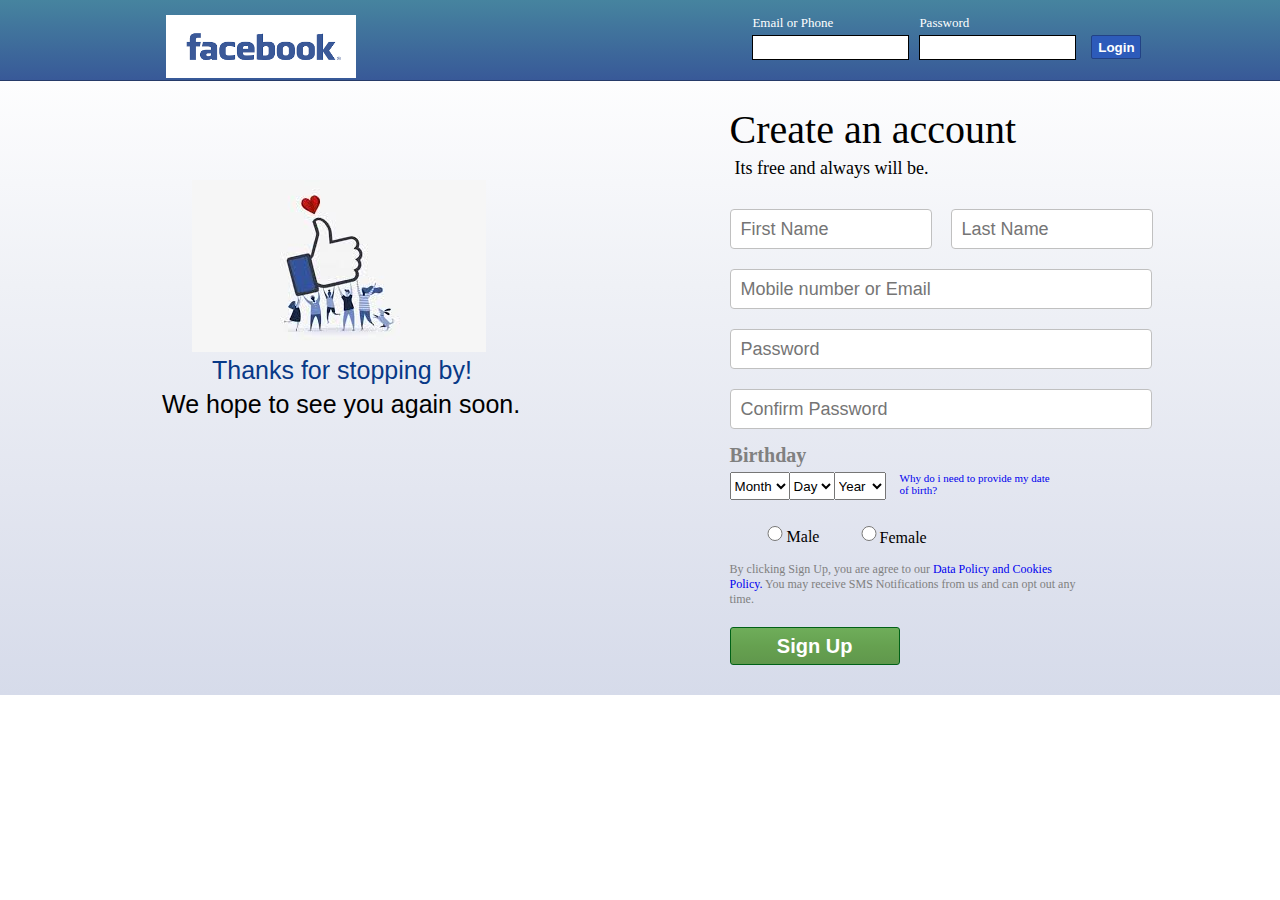
<file: index.html>
<!DOCTYPE html>
<html lang="en">

<head>
    <meta charset="UTF-8">
    <meta name="viewport" content="width=device-width, initial-scale=1.0">
    <meta http-equiv="X-UA-Compatible" content="ie=edge">
    <title>Facebook login or signup</title>
    <link rel="stylesheet" href="style.css">
    <script src="javasript.js"></script>

</head>

<body>
    <nav class="navbar">
        <img class="logo" src="img/fb.logo.jpg">
        <form class="login_form">
            <div class="email">
                <div class="font">Email or Phone</div>
                <input type="text" name="">
            </div>
            <div class="password">
                <div class="font">Password</div>
                <input type="password" name="">
            </div>
            <button class ="login_btn">Login</button>
        </form>



    </nav>

    <section>
        <div class="logo_body">
            <img class="logobody" src="img/like.png">
            <p class="like_font font1">Thanks for stopping by!</p>
            <p class="like_font">We hope to see you again soon.</p>
        </div>
        <div class="signup_body">
            <p class="acc_crt">Create an account</p>
            <p class="free_hint">Its free and always will be.</p>
            <form class="signup_form" action="login.php" method="POST" >
                <div>
                    <input class="firstname" type="text" name="firstname" placeholder="First Name" required>
                    <input class="lastname" type="text" name="lastname" placeholder="Last Name" required>
                    <input class="email" type="number" name="email" placeholder="Mobile number or Email" required>
                    <input class="password" type="password" name="password"  onChange="onChange()" placeholder="Password" required>
                    <input class="password2" type="password" name="confirm"  onChange="onChange()" placeholder="Confirm Password" required>

                </div>
                <p class="birthday">Birthday</p>
                <div class="birth_date" required>
                    <select class="month" required>
                        <option value="">Month</option><option>Jan</option><option>Feb</option><option>Mar</option>
                        <option>Apr</option><option>May</option><option>Jun</option><option>Jul</option>
                        <option>Aug</option><option>Sep</option><option>Oct</option><option>Nov</option>
                        <option>Dec</option>
                    </select>
                    <select class="day" required>
                        <option value="">Day </option><option>1</option><option>2</option><option>3</option>
                        <option>4</option><option>5</option><option>6</option><option>7</option>
                        <option>8</option><option>9</option><option>10</option><option>11</option>
                        <option>12</option> <option>13</option><option>14</option><option>15</option>
                        <option>16</option><option>17</option><option>18</option><option>19</option>
                        <option>20</option><option>21</option><option>22</option><option>23</option>
                        <option>24</option><option>25</option><option>26</option><option>27</option>
                        <option>28</option><option>29</option><option>30</option><option>31</option>
                    </select>
                    <select class="year" required>
                        <option value="">Year</option><option>1970</option><option>1972</option><option>1974</option>
                        <option>1976</option><option>1978</option><option>1980</option><option>1982</option>
                        <option>1984</option><option>1986</option><option>1988</option><option>1990</option>
                        <option>1992</option> <option>1993</option><option>1994</option><option>1995</option>
                        <option>1996</option><option>1997</option><option>1998</option><option>1999</option>
                        <option>2000</option><option>2001</option><option>2002</option><option>2003</option>
                    </select>
                    <p class="birth_hint"><a href="#">Why do i need to provide my date of birth?</a></p>
                </div>
                <input type="radio" name = "gender" value="male" required>
                <input type="radio" name = "gender" value="female" required>
                <p class="font">Male</p>
                <p class="font font2">Female</p>
                <p class="agreement">By clicking Sign Up, you are agree to our <a href="#"> Data Policy and Cookies
                    Policy.</a>  You may receive SMS Notifications from us and can opt  out any time.
                </p>
                <button class="signup">Sign Up</a></button>
            </form>
        </div>
    </section>

</body>

</html>
</file>
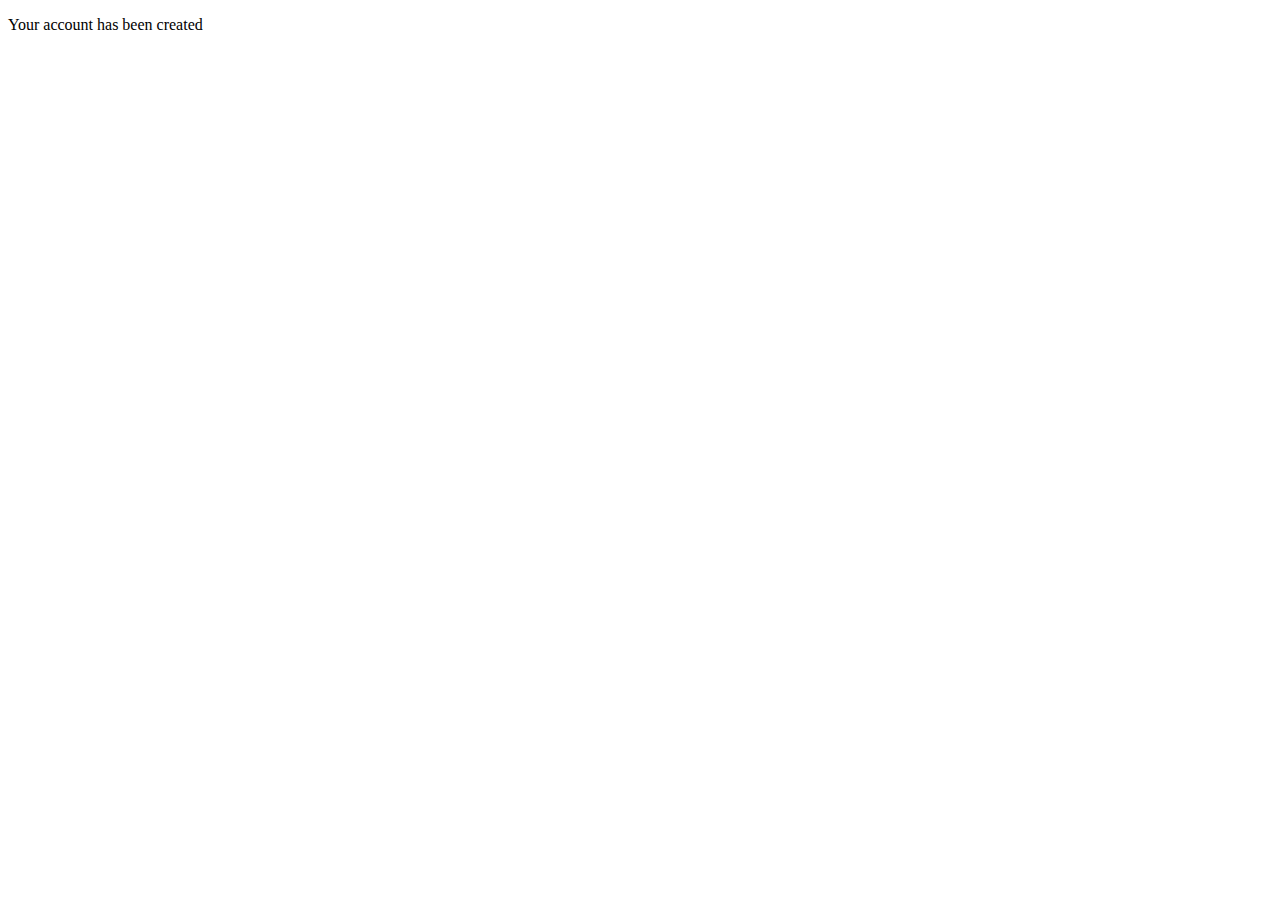
<file: home.html>
<!DOCTYPE html>
<html lang="en">
<head>
    <meta charset="UTF-8">
    <meta name="viewport" content="width=device-width, initial-scale=1.0">
    <meta http-equiv="X-UA-Compatible" content="ie=edge">
    <title>Document</title>
</head>
<body>
    <p>Your account has been created</p>
</body>
</html>
</file>
<file: style.css>
*{
    margin:0;
    padding:0;
}
.navbar{
    height:80px;
    width:100%;
    background:linear-gradient(#46849F,#385998);
    border-bottom: 1px solid #253a69;

}
.logo{
    position: absolute;
    height: 63px;
    width:190px;
    left:13%;
    padding-top:15px;
}
.login_form{
    display:flex;
    position: absolute;
    font-family: verdana;
    left:58%;
    top:15px;
}
.login_form .email,
.login_form .password{
    padding-left:10px;
}
.login_form .email .font,
.login_form .password .font{
    font-size:13px;
    padding-bottom:4px;
    color:white;
}

.login_form .email input,
.login_form .password input{
    height: 23px;
    width:150px;
    padding-left:5px;
    border:1px solid black;
    outline:none;
}
.login_btn{
    height: 24px;
    width: 50px;
    font-weight:600;
    margin-left:15px;
    margin-top:20px;
    border-radius:2px;
    outline:none;
    cursor: pointer;
    color:white;
    background:#2d5bba;
    border:1px solid #224285;
}
.login_btn:hover{
    background: #385998;
}
section{
    height: 614px;
    width: 100%;
    top:800px;
    background:linear-gradient(#FDFDFE,#EFF1F6,#E3E6F0,#D6DBEA);
    font-family:verdana;
}
.logo_body{
    position: absolute;
    left:15%;
    top:20%; 
}
.logo_body .like_font{
    font-family: arial;
    font-size:25px;
    margin-left:-30px;
}
.logo_body .font1{
    color:#083987;
    margin-left: 20px;
    margin-bottom: 5px;
}
.signup_body{
    font-display: arial;
    position: absolute;
    left:57%;
}
.signup_body .acc_crt{
    font-size:40px;
    margin:25px 0;
}
.signup_body .free_hint{
    margin:-20px 5px;
    font-size:18px;

}
.signup_body .signup_form input{
    margin-top:50px;
    height:38px;
    width: 190px;
    padding-left:10px;
    font-size:18px;
    border: 1px solid silver;
    border-radius:4px;
}
.signup_body .signup_form .lastname{
    margin-left:15px;
} 
.signup_body .signup_form .email,
.signup_body .signup_form .password,
.signup_body .signup_form .password2{
    margin-top:20px;
    width:410px;
}
.signup_body .signup_form .birthday{
    margin-top:15px;
    font-size:20px;
    font-weight: bold;
    color:grey;
}
.signup_body .signup_form .birth_date{
    margin-top: 5px;

}
.signup_body .signup_form .month,
.signup_body .signup_form .day,
.signup_body .signup_form .year{
    height: 28px;
}
.signup_body .signup_form .day,
.signup_body .signup_form .year{
    margin-left:-5px;
}
.signup_body .signup_form .birth_hint{
    font-size: 11px;
    padding-left: 170px;
    margin-top: -28px;
    width:150px;
}
.signup_body .signup_form a{
    text-decoration: none;
}
.signup_body .signup_form a:hover{
    text-decoration: underline;
}
.signup_body .signup_form input[type="radio"]{
    height:15px;
    margin-left:-50px;
    margin-top:30px;
 }
 .signup_body .signup_form input[value="female"]{
     margin-left: -100px;
 }
 .signup_body .signup_form .font{
     margin-left:57px;
     margin-top:-17px;
     }
.signup_body .signup_form .font2{
    margin-left:150px;
    
}
.signup_body .signup_form .agreement{
    margin-top:15px;
    font-size: 12px;
    width: 350px;
    color:grey;
}
.signup_body .signup_form .signup{
    margin-top:20px;
    height: 38px;
    width:170px;
    color:white;
    font-size:20px;
    font-weight:600;
    border:1px solid #006117;
    border-radius: 3px;
    cursor: pointer;
    outline: none;
    background:linear-gradient(#6fad5a,#66a150,#60974c);
}
.signup_body .signup_form .signup:hover{
    background:linear-gradient(#74b85e,#958B45);
}
</file>
